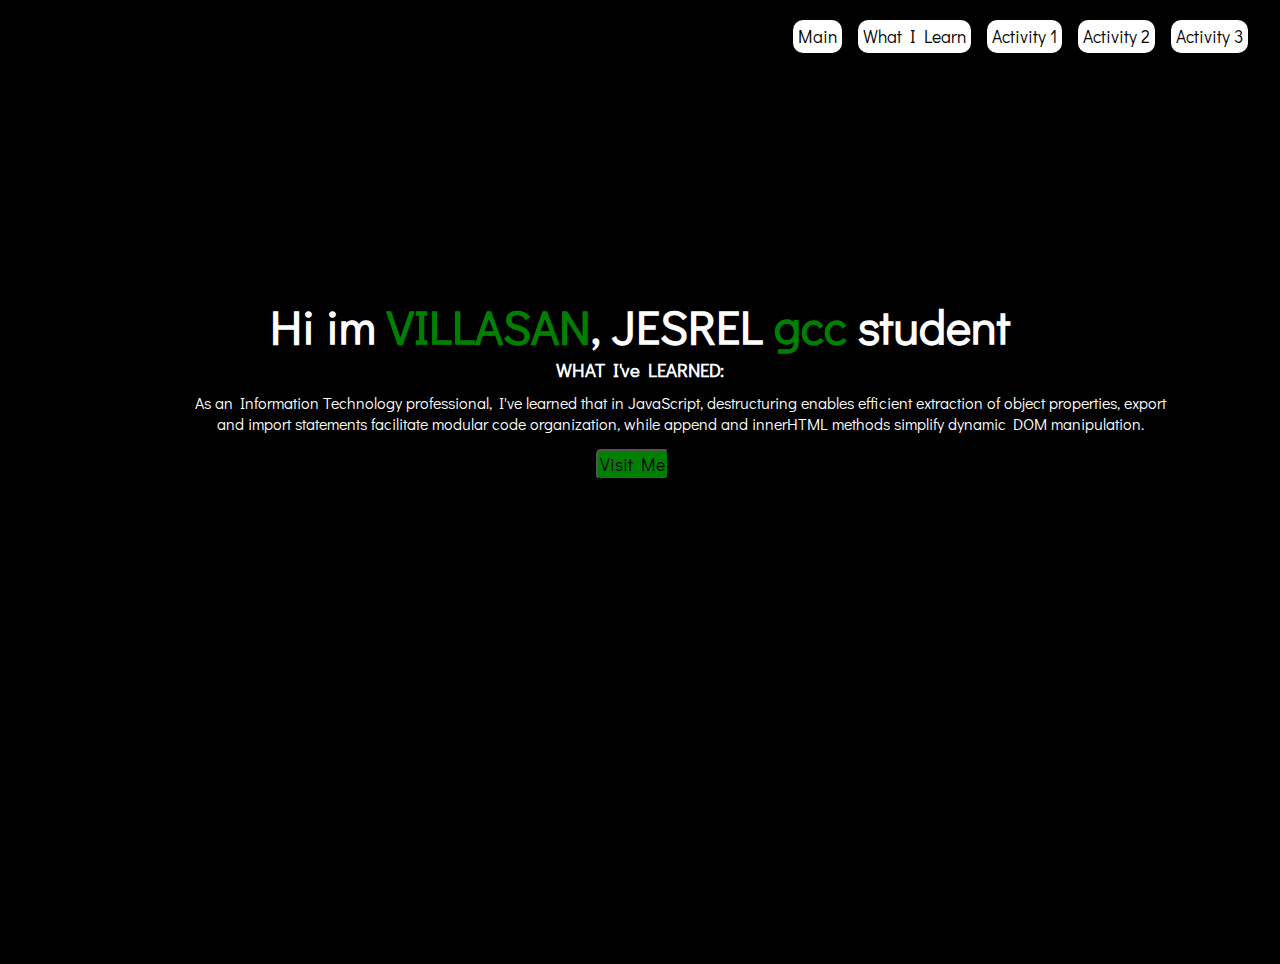
<file: index.html>
<!DOCTYPE html>
<html lang="en">
<head>
    <meta charset="UTF-8">
    <meta name="viewport" content="width=device-width, initial-scale=1.0">
    <title>Activity2</title>
    <link rel ="stylesheet" href = "./css/style.css">
</head>
<body>
    <header>
        <ul>
            <li class="Home"><a href="https://realllxstyle.github.io/FinalsActivity/"> Main </a></li>
            <li class="Learn"><a href="index.html"> What I Learn </a></li>
            <li class="Learns"><a href="Activity1.html"> Activity 1 </a></li>
            <li class="Learnss"><a href="Activity2.html"> Activity 2 </a></li>
            <li class="Learnsss"><a href="Activity3.html"> Activity 3 </a></li>
        </ul>
    </header>

    <div class = "main">
        <h1>Hi im <span class="real">VILLASAN</span>, JESREL <span class="real">gcc</span> student</h1>
        <h3> WHAT I've LEARNED: </h3>
        <p>
            As an Information Technology professional, I've learned that in JavaScript, destructuring enables efficient extraction of object properties, export and import statements facilitate modular code organization, while append and innerHTML methods simplify dynamic DOM manipulation. </p>
        <button class="Me"><a href="https://www.facebook.com/profile.php?id=100041237556729">Visit Me</a></button>
    </div>
    
</body>
</html>
</file>
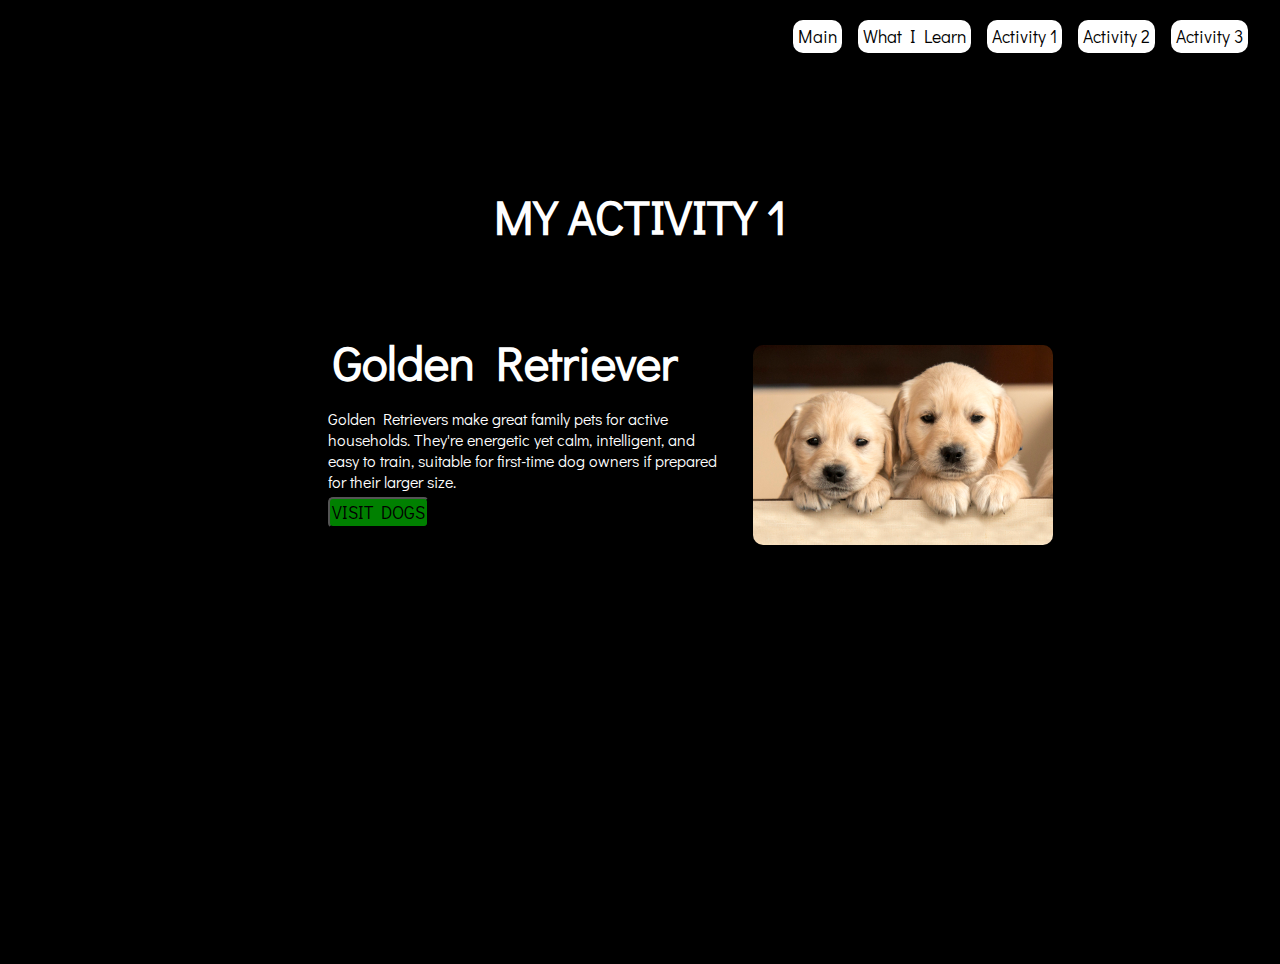
<file: Activity1.html>
<!DOCTYPE html>
<html lang="en">
<head>
    <meta charset="UTF-8">
    <meta name="viewport" content="width=device-width, initial-scale=1.0">
    <title>ACT1</title>
    <link rel ="stylesheet" href = "./css/style.css">
</head>
<body>
    <header>
        <ul>
            <li class="Home"><a href="https://realllxstyle.github.io/FinalsActivity/"> Main </a></li>
            <li class="Learn"><a href="index.html"> What I Learn </a></li>
            <li class="Learns"><a href="Activity1.html"> Activity 1 </a></li>
            <li class="Learnss"><a href="Activity2.html"> Activity 2 </a></li>
            <li class="Learnsss"><a href="Activity3.html"> Activity 3 </a></li>
        </ul>
    </header>
    
    <div class = "main1">
        <h1 class="my2">MY ACTIVITY 1</h1>
        <div class="dogs">
            <h1>Golden Retriever</h1>
            <p>Golden Retrievers make great family pets for active households. They're energetic yet calm, intelligent, and easy to train, suitable for first-time dog owners if prepared for their larger size.</p>
            <button><a href="dogy">VISIT DOGS</a></button>
            <img src="cute.jpg" alt="">
            
        </div>
    </div>
    
</body>
</html>
</file>
<file: Activity2.html>
<!DOCTYPE html>
<html lang="en">
<head>
    <meta charset="UTF-8">
    <meta name="viewport" content="width=device-width, initial-scale=1.0">
    <title>ACT2</title>
    <link rel ="stylesheet" href = "./css/style.css">
</head>
<body>
    <header>
        <ul>
            <li class="Home"><a href="https://realllxstyle.github.io/FinalsActivity/"> Main </a></li>
            <li class="Learn"><a href="index.html"> What I Learn </a></li>
            <li class="Learns"><a href="Activity1.html"> Activity 1 </a></li>
            <li class="Learnss"><a href="Activity2.html"> Activity 2 </a></li>
            <li class="Learnsss"><a href="Activity3.html"> Activity 3 </a></li>
            
        </ul>
    </header>

    <div class = "main2">
        <div class="internalweb">
            <object type="text/html" data="https://realllxstyle.github.io/Real-Site/Jesrel/home.html" width="100%" height="600px" style="overflow:auto;border:1px ridge white">
            </object>
        </div>
    </div>
    
</body>
</html>
</file>
<file: Activity3.html>
<!DOCTYPE html>
<html lang="en">
<head>
    <meta charset="UTF-8">
    <meta name="viewport" content="width=device-width, initial-scale=1.0">
    <title>ACT2</title>
    <link rel ="stylesheet" href = "./css/style.css">
</head>
<body>
    <header>
        <ul>
            <li class="Home"><a href="https://realllxstyle.github.io/FinalsActivity/"> Main </a></li>
            <li class="Learn"><a href="index.html"> What I Learn </a></li>
            <li class="Learns"><a href="Activity1.html"> Activity 1 </a></li>
            <li class="Learnss"><a href="Activity2.html"> Activity 2 </a></li>
            <li class="Learnsss"><a href="Activity3.html"> Activity 3 </a></li>
        </ul>
    </header>

    <div class = "main3">
        <div class="project">
            <object type="text/html" data="https://realllxstyle.github.io/linkKaySir/" width="100%" height="600px" style="overflow:auto;border:1px ridge white">
            </object>
        </div>
    </div>
    
</body>
</html>
</file>
<file: main.html>
<!DOCTYPE html>
<html lang="en">
<head>
    <meta charset="UTF-8">
    <meta name="viewport" content="width=device-width, initial-scale=1.0">
    <title>VILLASAN</title>
    <link rel ="stylesheet" href = "./css/style.css">
</head>
<body>
    <header>
        <ul>
            <li class="Home"><a href="https://realllxstyle.github.io/FinalsActivity/"> Main </a></li>
            <li class="Learn"><a href="index.html"> What I Learn </a></li>
            <li class="Learns"><a href="Activity1.html"> Activity 1 </a></li>
            <li class="Learnss"><a href="Activity2.html"> Activity 2 </a></li>
            <li class="Learnsss"><a href="Activity3.html"> Activity 3 </a></li>
        </ul>
    </header>

    <div class = "main">
        
    </div>
    
</body>
</html>
</file>
<file: css/style.css>
@import url('https://fonts.googleapis.com/css2?family=Didact+Gothic&display=swap');
*{
    padding: 0;
    margin: 0;
    box-sizing: border-box;
    font-family: "Didact Gothic", sans-serif;
}

header {
    padding: 2rem;

    background-color: black;
    text-align: right;
}

header ul{
    margin-top: -1%;
    float: right;
    display: flex;
    gap: 1rem;
}

.main{
    width: 100%;
    height: 100vh;
    text-align: center;
    padding-top: 230px;
    background-color: black;
    color: white;
}
.main p{
    width: 1000px;
    text-align: center;
    margin-left: 180px;
    margin-top: 10px;
}
.Me{
    margin-top: 15px;
    margin-right: 40px;
}
.main1{
    width: 100%;
    height: 100vh;
    padding-top: 70px;
    background-color: black;
    color: white;
    
}
.main2{
    width: 100%;
    height: 100vh;
    padding-top: 1%;
    background-color: black;
    color: white;
    
}
.main3{
    width: 100%;
    height: 100vh;
    padding-top: 1%;
    background-color: black;
    color: white;
    
}
.dogs{
    width: 800px;
    height: 300px;
    border: 3px solid black;
    margin-left: 300px;
    border-radius: 10px;
}
.dogs img{
    width: 300px;
    margin-left: 450px;
    margin-top: -190px;
    box-shadow: rgba(0, 0, 0, 0.25) 0px 54px 55px, rgba(0, 0, 0, 0.12) 0px -12px 30px, rgba(0, 0, 0, 0.12) 0px 4px 6px, rgba(0, 0, 0, 0.17) 0px 12px 13px, rgba(0, 0, 0, 0.09) 0px -3px 5px;
    transition: transform 0.5s ease-in-out;
    border-radius: 10px;
}
.dogs p{
    margin-left: 20px;
    margin-top: 10px;
    padding: 5px;
    width: 400px;
    
}
.dogs h1{
    margin-left: 30px;
    margin-top: 30px;
}
.my2{
    padding: 50px;
    text-align: center;

}
button{
    background-color: green;
    color: white;
    margin-left: 25px;
    padding: 2px;
    border-radius: 5px;
    
}
.real{
    color: green;
}

a{
    
    text-decoration: none;
    font-size: 1.1rem;
    color: black;
}

a:hover{
    color: white;
}

li{
    font-family: "Didact Gothic", sans-serif;
    list-style: none;
}

h1{
    font-family: "Didact Gothic", sans-serif;
    font-weight: bold;
    font-size: 3rem;
}

.Learn,
.Learns,
.Learnss,
.Learnsss,
.Home {
    background-color: white;
    border-radius: 10px;
    padding: 5px;
    transition: background-color 1s ease-in-out;
}

.Learn:hover,
.Learns:hover,
.Learnss:hover,
.Learnsss:hover,
.Home:hover{
    background-color: green;
}
.dogs img:hover {
    transform: scale(1.1); 
}
</file>
